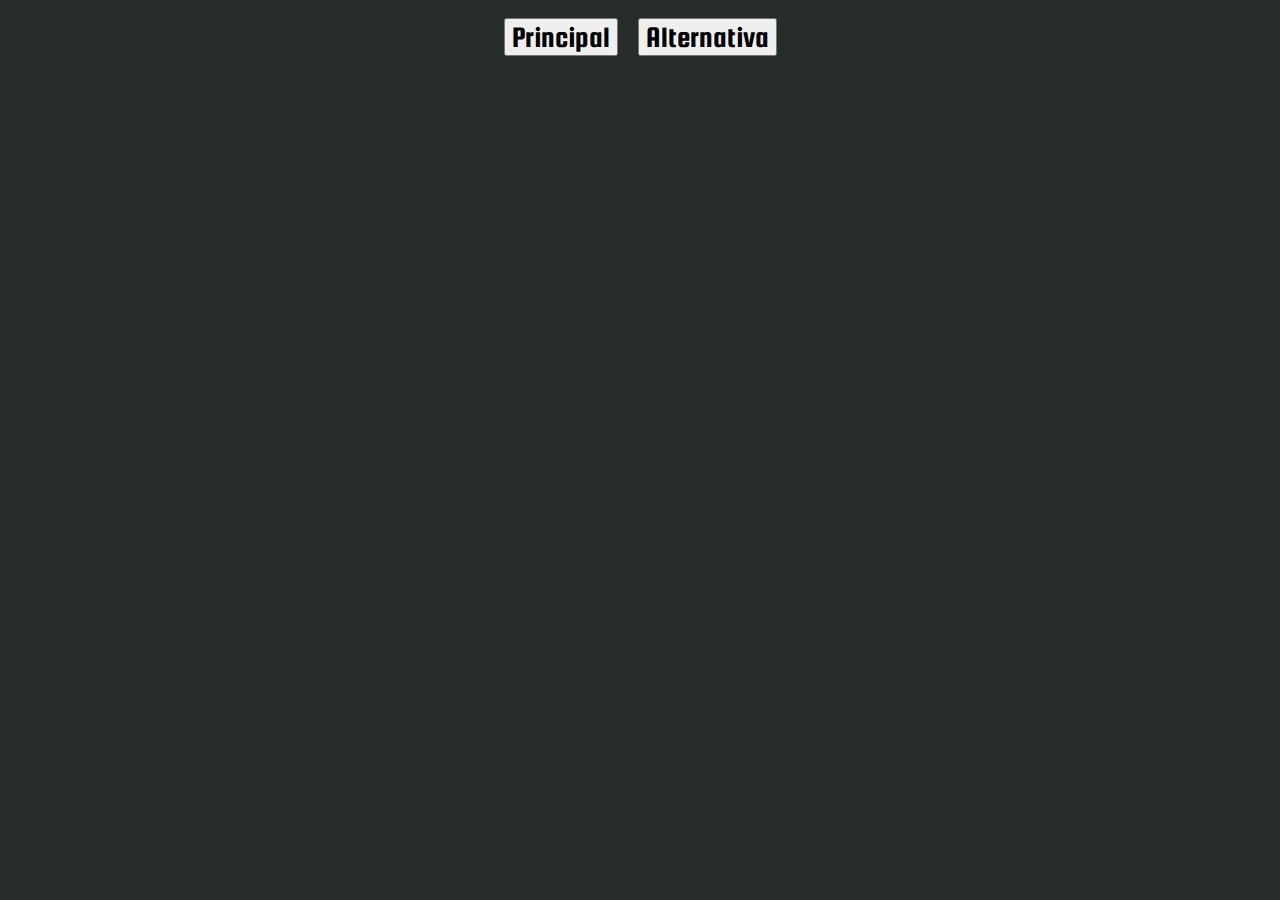
<file: index.html>
<!DOCTYPE html>
<html lang="es">
<head>
    <title>Personalizar</title>
    <meta charset="UTF-8">
    <link rel="preconnect" href="https://fonts.googleapis.com">
    <link rel="preconnect" href="https://fonts.gstatic.com" crossorigin>
    <link href="https://fonts.googleapis.com/css2?family=Squada+One&display=swap" rel="stylesheet">
    <link rel="stylesheet" type="text/css" href="style.css">
</head>

<body>
    <button style="font-size: 30px; margin: 10px;" onclick="location.href = '/negra.html';">Principal</button>
    <button style="font-size: 30px; margin: 10px;" onclick="location.href = '/verde.html';">Alternativa</button>
</body>
</file>
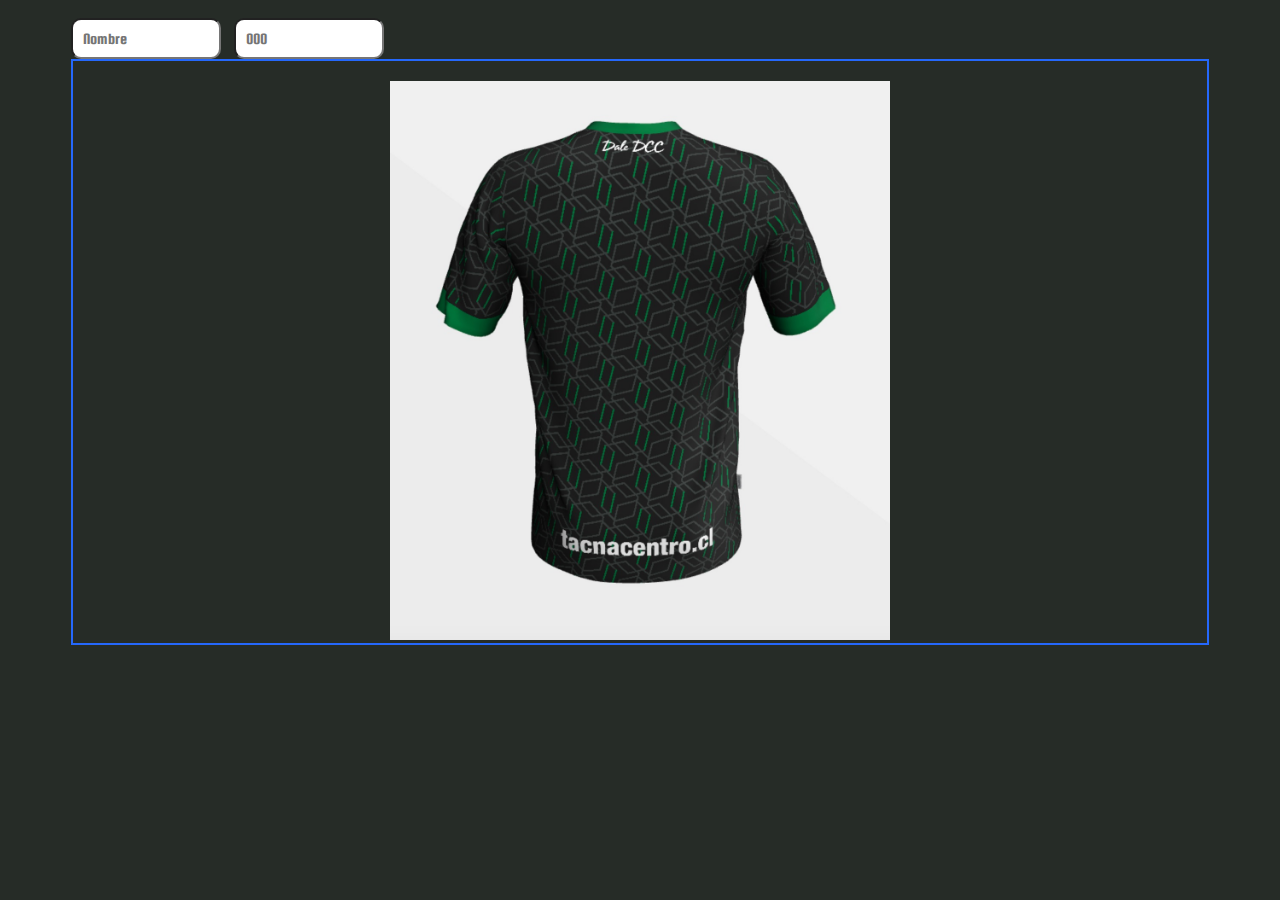
<file: negra.html>
<!DOCTYPE html>
<html lang="es">
<head>
    <title>Personalizar Principal</title>
    <meta charset="UTF-8">
    <link rel="preconnect" href="https://fonts.googleapis.com">
    <link rel="preconnect" href="https://fonts.gstatic.com" crossorigin>
    <link href="https://fonts.googleapis.com/css2?family=Squada+One&display=swap" rel="stylesheet">
    <link rel="stylesheet" type="text/css" href="style.css">
</head>

<body>
    <div class="wrapper">
        <div class="my-jersey-form" id="my-jersey-form">
            <input class="input-box" type="text" name="name" id="name" placeholder="Nombre">
            <input class="input-box" type="number" name="number" id="number" placeholder="000">
        </div>
        <div class="jersey-box">
            <img src="img/negra.jpeg" class="jersey-img">
            <div class="name-box" id="name-box"></div>
            <div class="number-box" id="number-box"></div>
        </div>
    </div>
    <script src="script.js"></script>
</body>
</file>
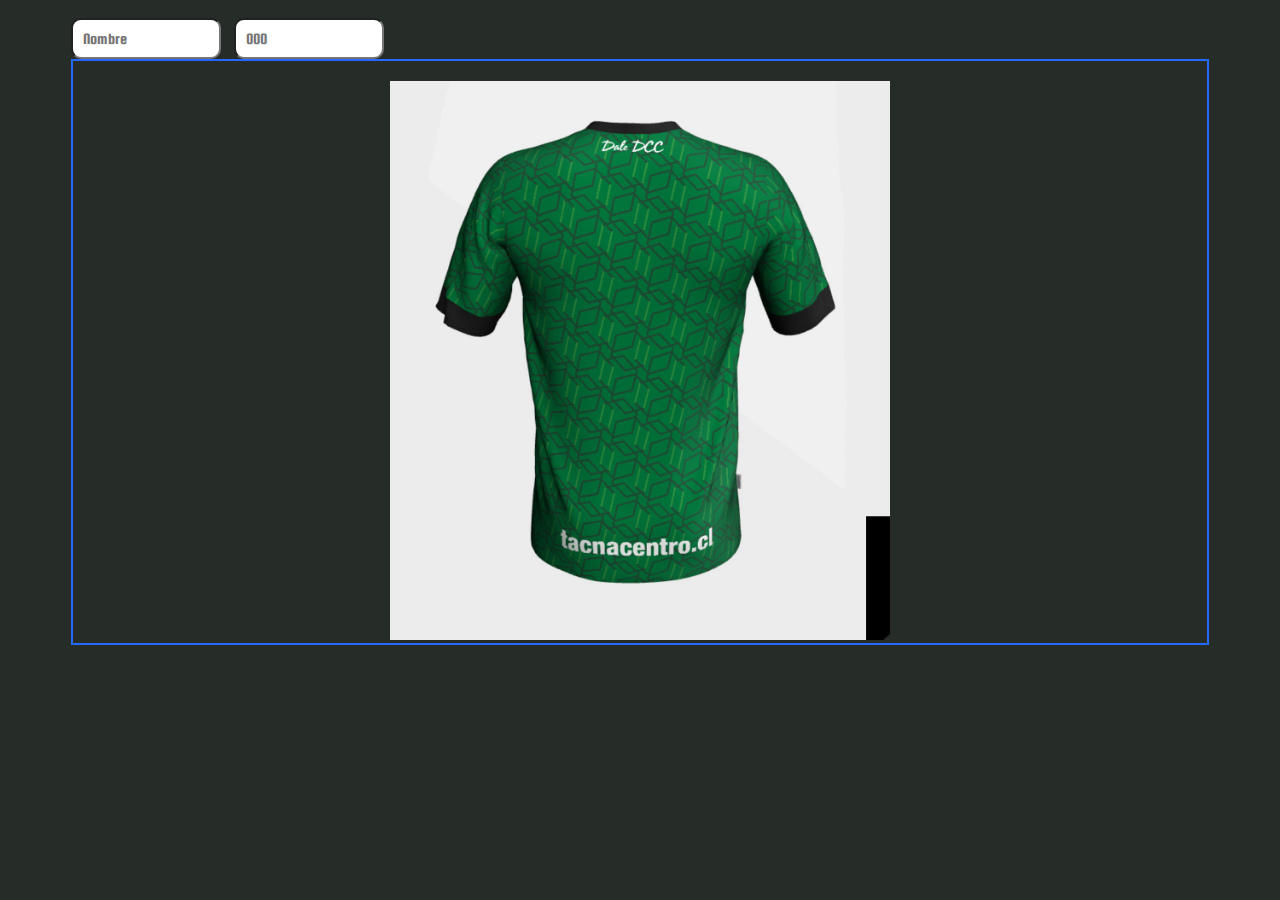
<file: verde.html>
<!DOCTYPE html>
<html lang="es">
<head>
    <title>Personalizar Alternativa</title>
    <meta charset="UTF-8">
    <link rel="preconnect" href="https://fonts.googleapis.com">
    <link rel="preconnect" href="https://fonts.gstatic.com" crossorigin>
    <link href="https://fonts.googleapis.com/css2?family=Squada+One&display=swap" rel="stylesheet">
    <link rel="stylesheet" type="text/css" href="style.css">
</head>

<body>
    <div class="wrapper">
        <div class="my-jersey-form" id="my-jersey-form">
            <input class="input-box" type="text" name="name" id="name" placeholder="Nombre">
            <input class="input-box" type="number" name="number" id="number" placeholder="000">
        </div>
        <div class="jersey-box">
            <img src="img/verde.png" class="jersey-img">
            <div class="name-box" id="name-box"></div>
            <div class="number-box" id="number-box"></div>
        </div>
    </div>
    <script src="script.js"></script>
</body>
</file>
<file: style.css>
*{
    font-family: "Squada One", sans-serif;
    font-weight: 400;
    font-style: normal;
}

body {
    background-color: #262c27;
    display: flex;
    flex-direction: row;
    justify-content: center;
    align-items: center;
}

.wrapper {
    width: 90%;
    display: flex;
    justify-content: center;
    flex-direction: column;
}

.input-box{
    margin-top: 10px;
    margin-right: 10px;
    gap: 10px;
    border-radius: 10px;
    justify-content: center;
    align-items: center;
    font-size: 16px;
    padding: 10px;
}

.jersey-box{
    padding-top: 20px;
    justify-content: center;
    align-items: center;
    text-align: center;
    color: #DCDCDC;
    border: 2px solid #2568FB;
}

.jersey-box img{
    justify-content: center;
    align-items: center;
    width: 500px;
    height: auto;
}

.name-box {
    position: absolute;
    justify-content: center;
    top: 200px;
    font-size: 43px;
    left: 0; 
    right: 0; 
    margin-left: auto; 
    margin-right: auto; 
    width: 100%;
}

.number-box {
    position: absolute;
    justify-content: center;
    top: 230px;
    font-size:200px;
    left: 0; 
    right: 0; 
    margin-left: auto; 
    margin-right: auto; 
    width: 100%;
}
</file>
